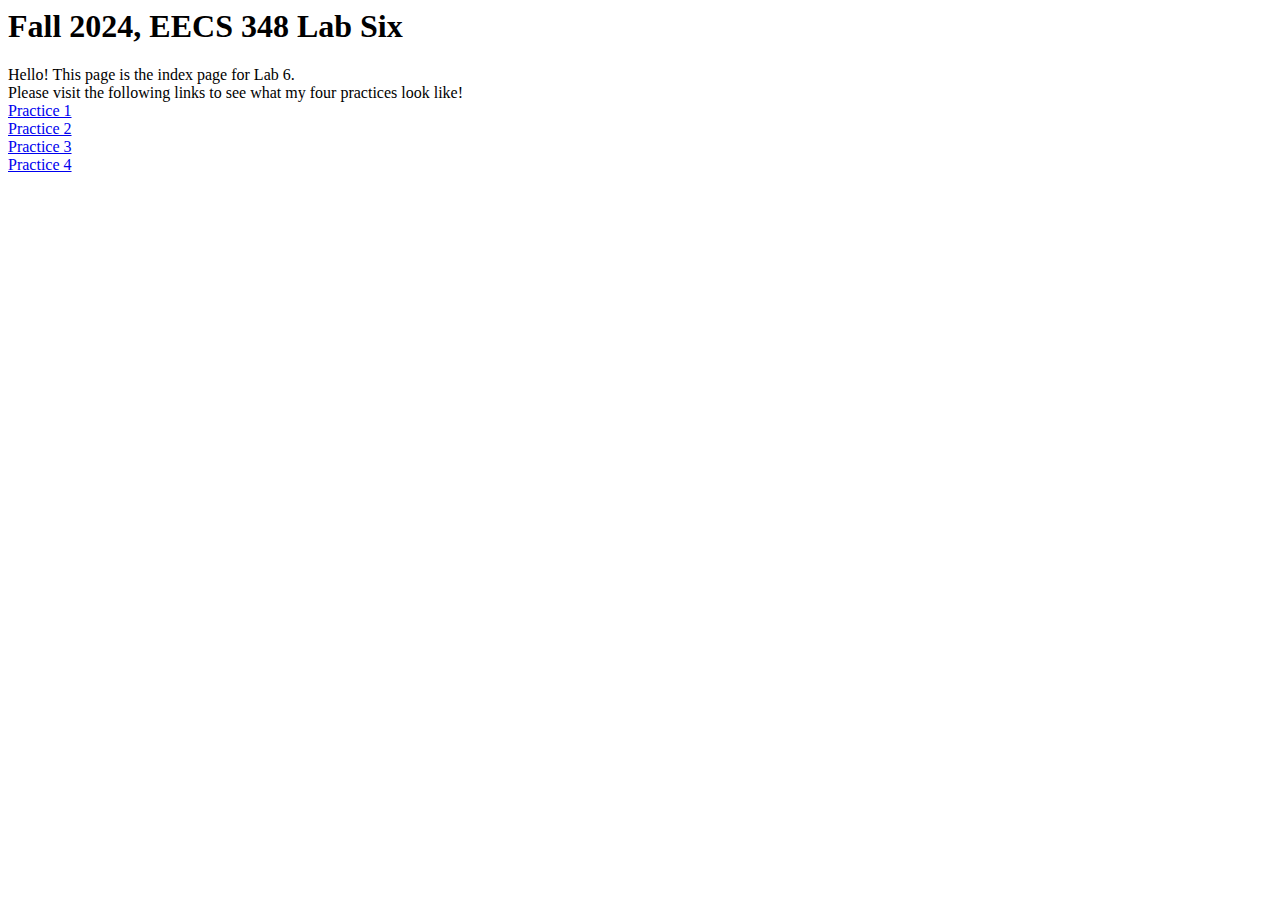
<file: index.html>
<!--
Name: Ellie Thach
KUID: 3139476
LAB Session: 06
LAB Assignment Number: 06
Program Description: This html file shows what is seen on the user interface https://people.eecs.ku.edu/~e858t157/.
Collaborators: None
-->

<html>

<head>
    <h1>Fall 2024, EECS 348 Lab Six</h1>
</head>

<body>
    Hello! This page is the index page for Lab 6.<br>
    Please visit the following links to see what my four practices look like!<br>
    <a href="practice1.html">Practice 1</a> <br>
    <a href="practice2.html">Practice 2</a> <br>
    <a href="practice3.html">Practice 3</a> <br>
    <a href="practice4.html">Practice 4</a> <br>
</body>

</html>
</file>
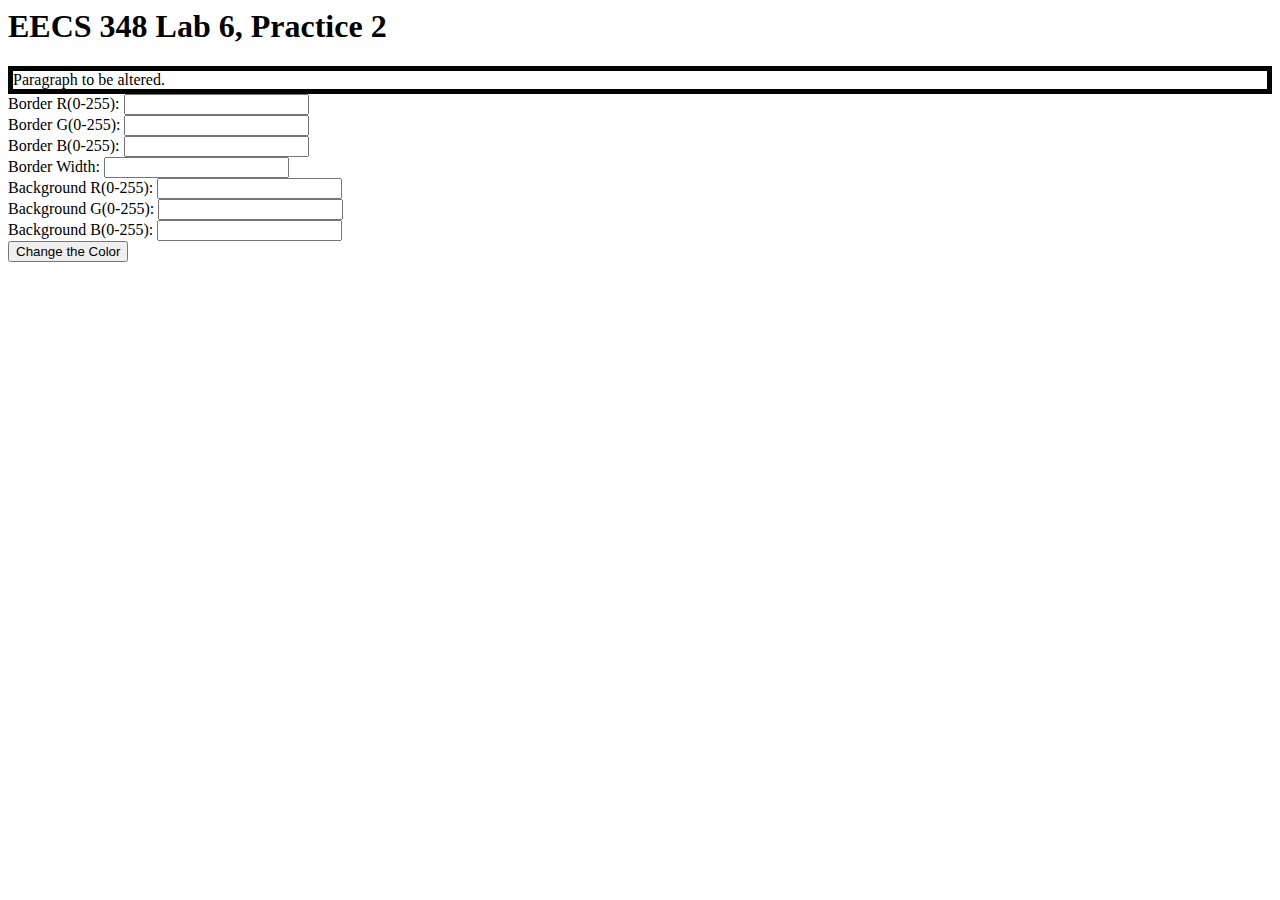
<file: practice2.html>
<!--
Name: Ellie Thach
KUID: 3139476
LAB Session: 06
LAB Assignment Number: 06
Program Description: This html file shows what is seen on the user interface https://people.eecs.ku.edu/~e858t157/practice2.html.
Collaborators: None
-->

<html>
    <head> </head>
        <body>
            <h1>EECS 348 Lab 6, Practice 2</h1>
            <style>
                #paragraph {
                    border-style: solid;
                    border-width: 5px;
                }
            </style>
            <div id="paragraph"> Paragraph to be altered. </div>
            <script type="text/javascript" src="functions.js"></script> <!-- References javascript file. -->
            Border R(0-255): <input type="text" id="border_R" value=""> <br>
            Border G(0-255): <input type="text" id="border_G" value=""> <br>
            Border B(0-255): <input type="text" id="border_B" value=""> <br>
            Border Width: <input type="text" id="border_width" value=""> <br>
            Background R(0-255): <input type="text" id="bg_R" value=""> <br>
            Background G(0-255): <input type="text" id="bg_G" value=""> <br>
            Background B(0-255): <input type="text" id="bg_B" value=""> <br>
            <button onclick="alert_paragraph_color()"> Change the Color </button> <br> <!-- Calls function within javascript file when button is pressed. -->
        </body>

</html>
</file>
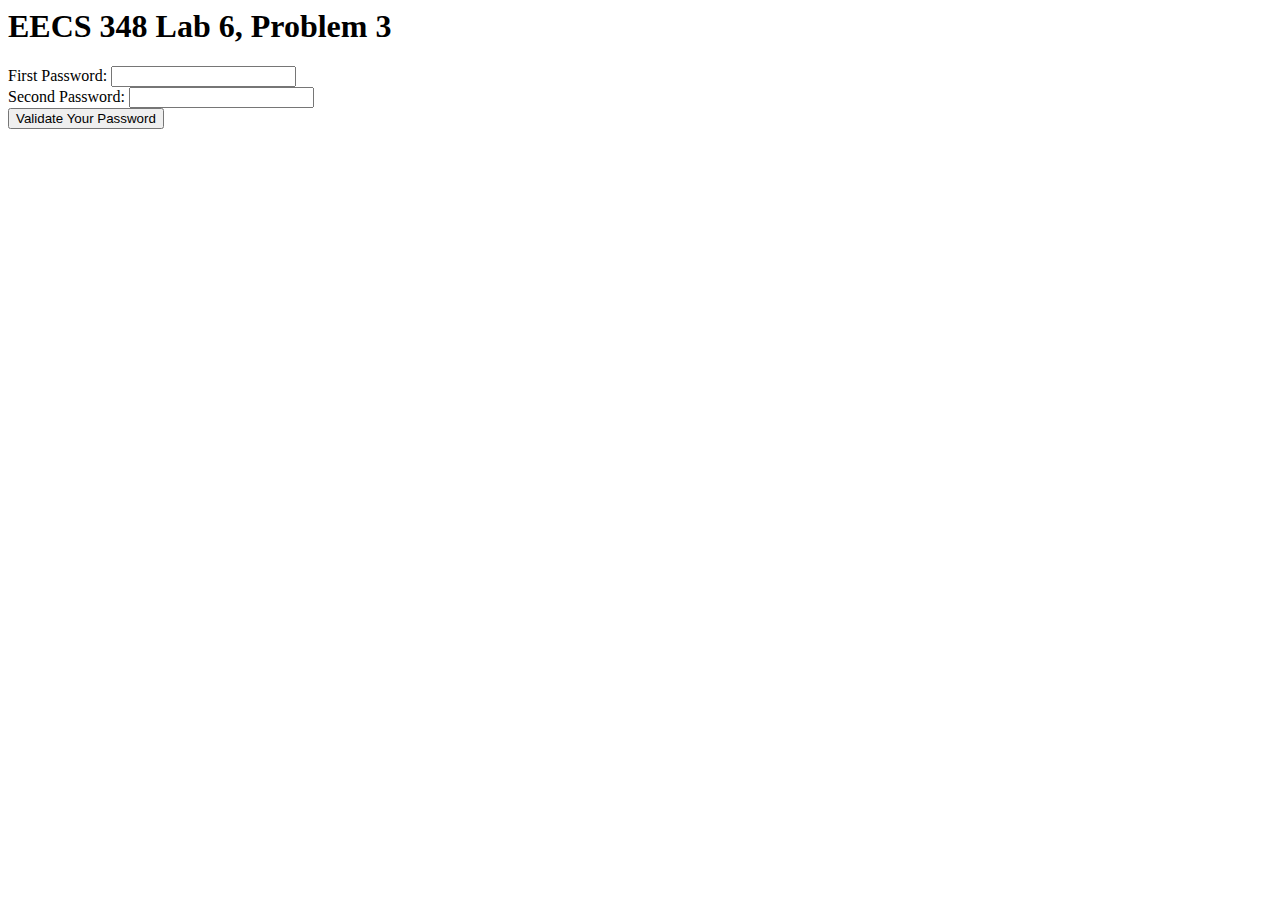
<file: practice3.html>
<!--
Name: Ellie Thach
KUID: 3139476
LAB Session: 06
LAB Assignment Number: 06
Program Description: This html file shows what is seen on the user interface https://people.eecs.ku.edu/~e858t157/practice3.html.
Collaborators: None
-->

<html>
    <body>
        <head> </head>
        <h1> EECS 348 Lab 6, Problem 3 </h1>
        First Password:
        <input type="text" id="password1" value>
        <br>
        Second Password:
        <input type="text" id="password2" value>
        <br>
        <script type="text/javascript" src="functions.js"> </script> <!-- References javascript file. -->
        <button onclick="validate()"> Validate Your Password </button> <!-- Calls function within javascript file when button is pressed. -->
        <br>
    </body>
</html>
</file>
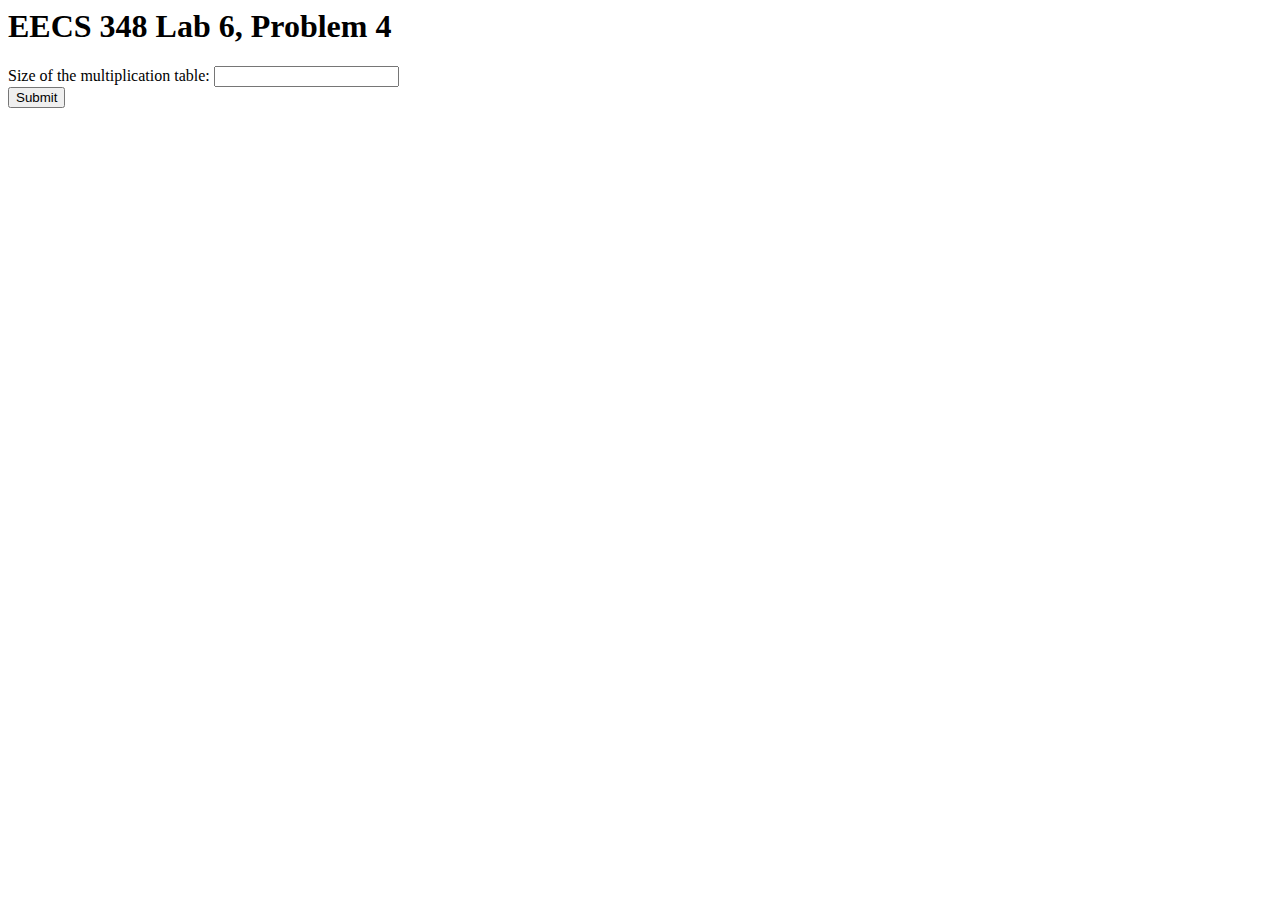
<file: practice4.html>
<!--
Name: Ellie Thach
KUID: 3139476
LAB Session: 06
LAB Assignment Number: 06
Program Description: This html file shows what is seen on the user interface https://people.eecs.ku.edu/~e858t157/practice4.html.
Collaborators: None
-->

<html>
    <head> </head>
    <body>
        <h1>EECS 348 Lab 6, Problem 4</h1>
        <form action="practice4.php" method="GET"> <!-- References php file. -->
            Size of the multiplication table:
            <input name="size" type="text"> <br>
            <input type="submit">
        </form>
    </body>
</html>
</file>
